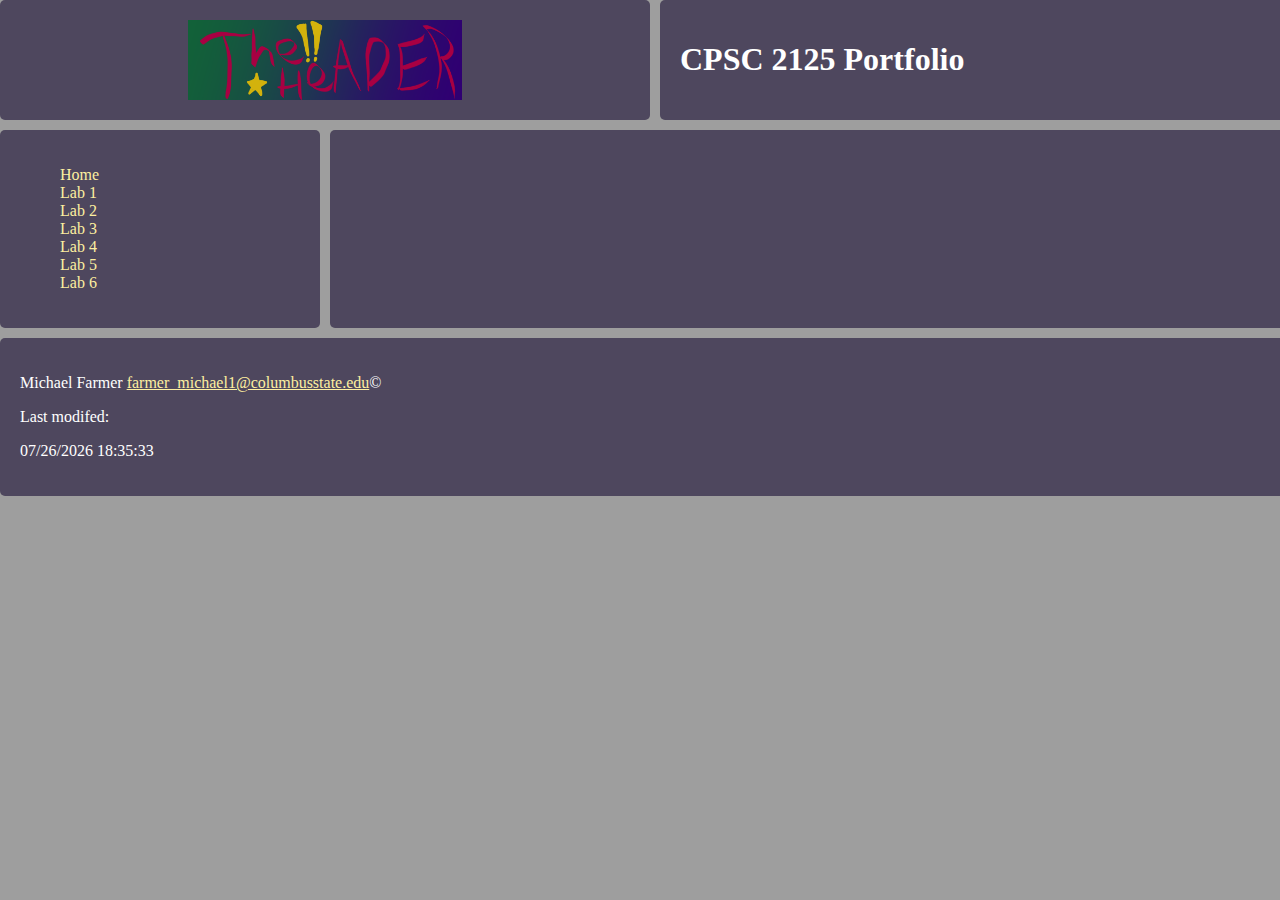
<file: index.html>
<!DOCTYPE html>
<html>
  <head>
    <meta charset="utf-8">
    <meta name="viewport" content="width=device-width">
    <title>CPSC 2125 Portfolio</title>
    
    <link href="style.css" rel="stylesheet" type="text/css" />
  </head>
  <body>

    <div class="wrapper">

    <logo class = "box logo">
    <img src="Images/The header.png" alt="Logo image" class="banner" >
    </logo>

    <header class = "box header">
    <h1>CPSC 2125 Portfolio</h1>
    </header>

    <nav class = "box nav">
    <ul>
      <li><a href="index.html">Home</a> </li>
      <li><a href="lab1.html">Lab 1</a> </li>
      <li><a href="lab2.html">Lab 2</a> </li>
      <li><a href="lab3.html">Lab 3</a> </li>
      <li><a href="lab4.html">Lab 4</a> </li>
      <li><a href="lab5.html">Lab 5</a> </li>
      <li><a href="lab6.html">Lab 6</a> </li>
    </ul>
    </nav>


    <main class = "box main">

    </main>

    <footer class = "box footer">
      <p>Michael Farmer <a href = "mailto: farmer_michael1@columbusstate.edu">farmer_michael1@columbusstate.edu</a>&copy;</p>
      <p>Last modifed: <p><p id="date"></p>
    </footer>

    </div>
    <script src="script.js"></script>
  </body> 
</html>
</file>
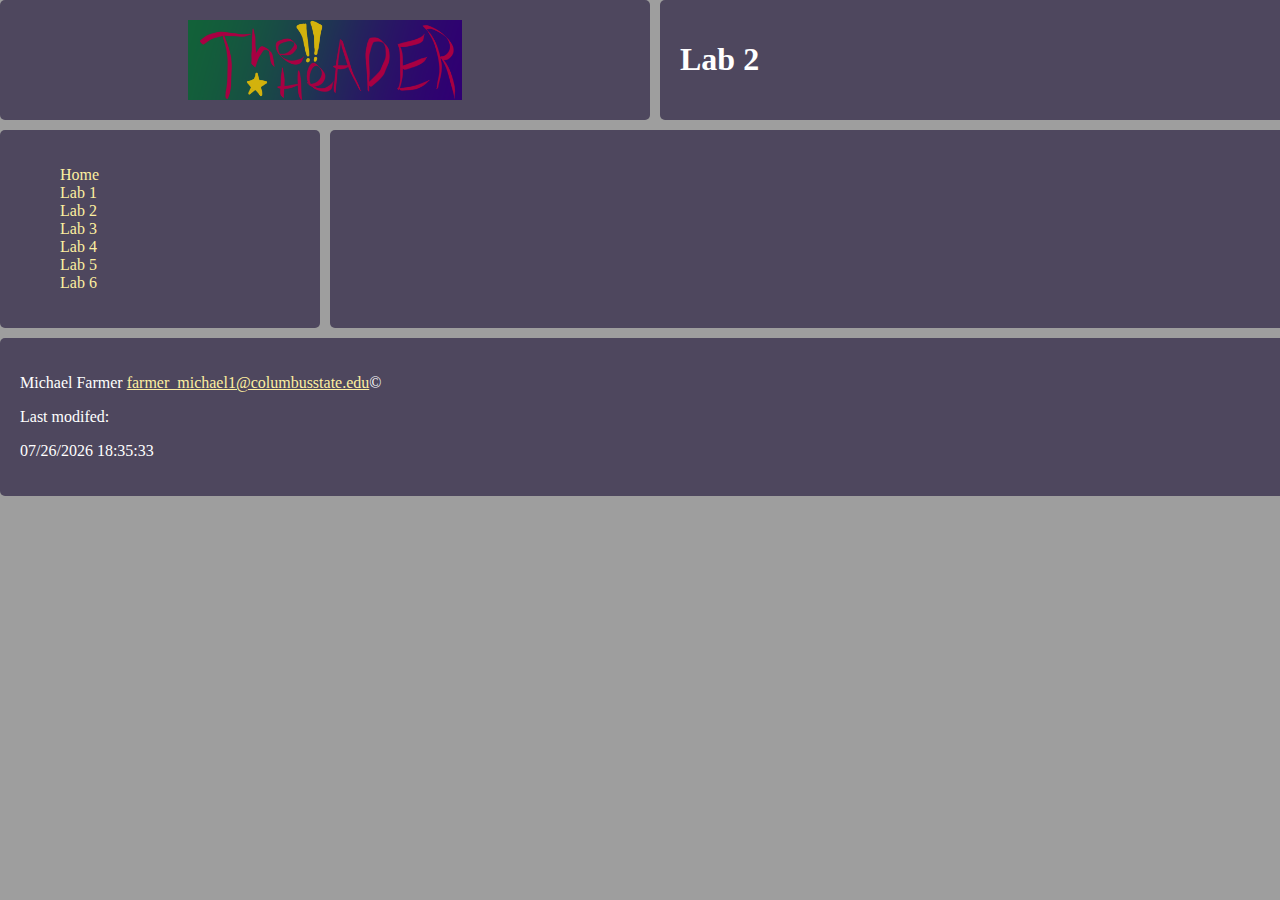
<file: lab2.html>
<!DOCTYPE html>
<html>
  <head>
    <meta charset="utf-8">
    <meta name="viewport" content="width=device-width">
    <title>This is Lab 2</title>
    
    <link href="style.css" rel="stylesheet" type="text/css" />
  </head>
  <body>

    <div class="wrapper">

    <logo class = "box logo">
    <img src="Images/The header.png" alt="Logo image" class="banner" >
    </logo>

    <header class = "box header">
    <h1>Lab 2</h1>
    </header>

    <nav class = "box nav">
    <ul>
      <li><a href="index.html">Home</a> </li>
      <li><a href="lab1.html">Lab 1</a> </li>
      <li><a href="lab2.html">Lab 2</a> </li>
      <li><a href="lab3.html">Lab 3</a> </li>
      <li><a href="lab4.html">Lab 4</a> </li>
      <li><a href="lab5.html">Lab 5</a> </li>
      <li><a href="lab6.html">Lab 6</a> </li>
    </ul>
    </nav>


    <main class = "box main">

    </main>

    <footer class = "box footer">
      <p>Michael Farmer <a href = "mailto: farmer_michael1@columbusstate.edu">farmer_michael1@columbusstate.edu</a>&copy;</p>
      <p>Last modifed: <p><p id="date"></p>
    </footer>

    </div>
    <script src="script.js"></script>
  </body> 
</html>
</file>
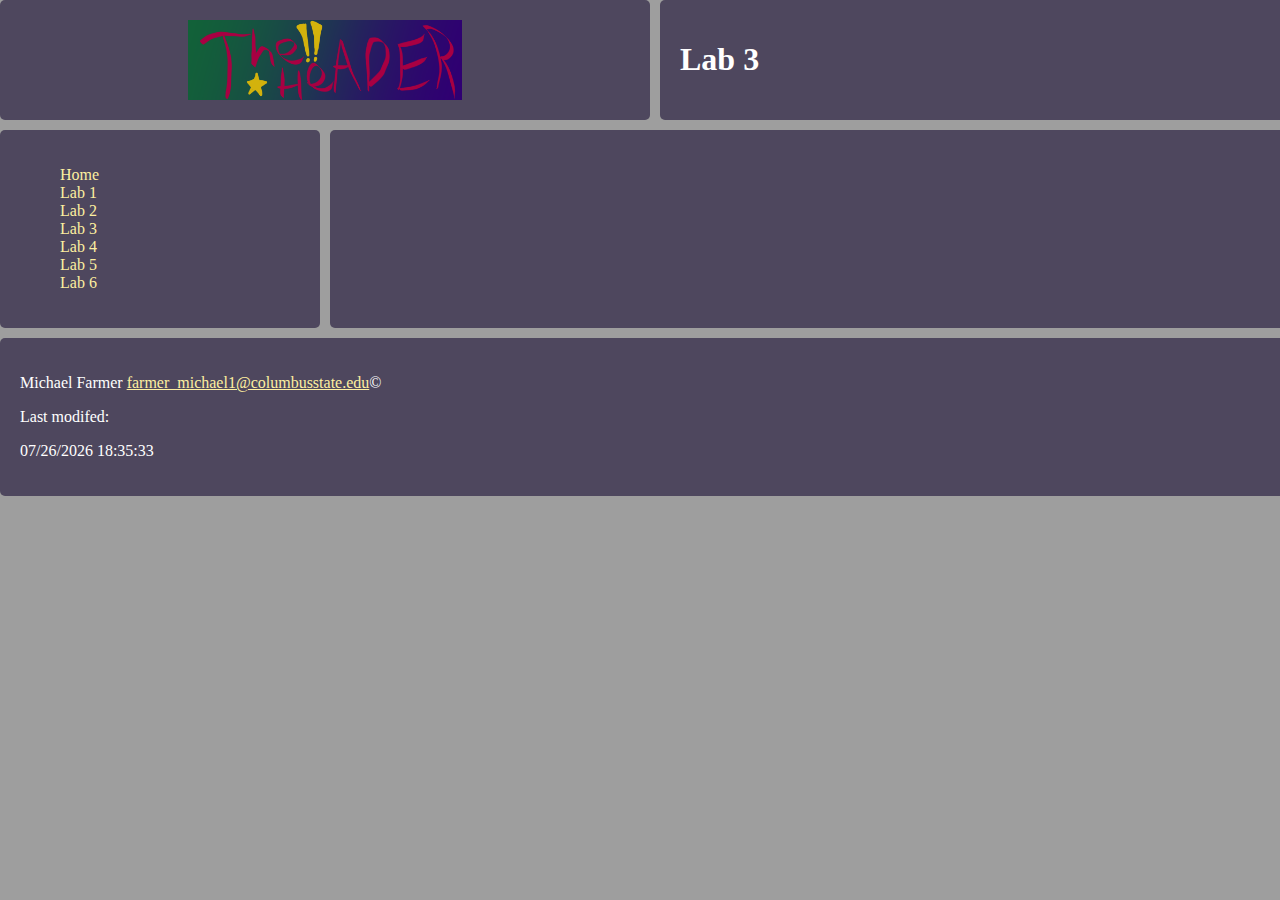
<file: lab3.html>
<!DOCTYPE html>
<html lang="en">
<head>
  <meta charset="utf-8">
    <meta name="viewport" content="width=device-width">
    <title>This is Lab 3</title>
    
    <link href="style.css" rel="stylesheet" type="text/css" />
</head>

<body>

    <div class="wrapper">

    <logo class = "box logo">
    <img src="Images/The header.png" alt="Logo image" class="banner" >
    </logo>

    <header class = "box header">
    <h1>Lab 3</h1>
    </header>

    <nav class = "box nav">
    <ul>
      <li><a href="index.html">Home</a> </li>
      <li><a href="lab1.html">Lab 1</a> </li>
      <li><a href="lab2.html">Lab 2</a> </li>
      <li><a href="lab3.html">Lab 3</a> </li>
      <li><a href="lab4.html">Lab 4</a> </li>
      <li><a href="lab5.html">Lab 5</a> </li>
      <li><a href="lab6.html">Lab 6</a> </li>
    </ul>
    </nav>


    <main class = "box main">

    </main>

    <footer class = "box footer">
      <p>Michael Farmer <a href = "mailto: farmer_michael1@columbusstate.edu">farmer_michael1@columbusstate.edu</a>&copy;</p>
      <p>Last modifed: <p><p id="date"></p>
    </footer>

    </div>
    <script src="script.js"></script>
  </body> 
</html>
</file>
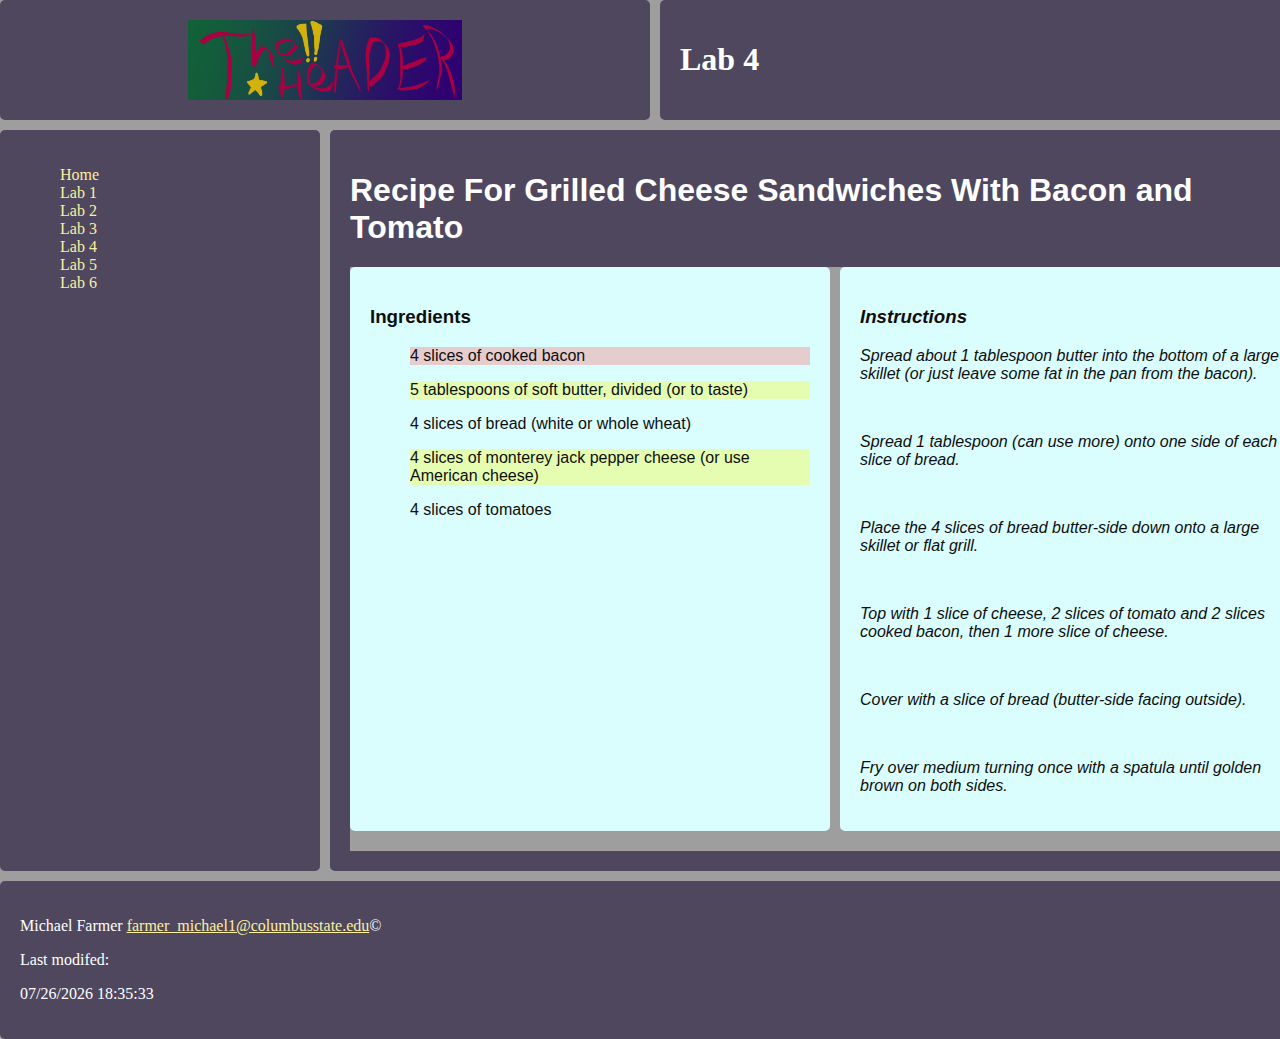
<file: lab4.html>
<!DOCTYPE html>
<html lang="en">
<head>
  <meta charset="utf-8">
    <meta name="viewport" content="width=device-width">
    <title>This is Lab 4</title>
    
    <link href="style.css" rel="stylesheet" type="text/css" />
</head>

<body>

    <div class="wrapper">

    <logo class = "box logo">
    <img src="Images/The header.png" alt="Logo image" class="banner" >
    </logo>

    <header class = "box header">
    <h1>Lab 4</h1>
    </header>

    <nav class = "box nav">
    <ul>
      <li><a href="index.html">Home</a> </li>
      <li><a href="lab1.html">Lab 1</a> </li>
      <li><a href="lab2.html">Lab 2</a> </li>
      <li><a href="lab3.html">Lab 3</a> </li>
      <li><a href="lab4.html">Lab 4</a> </li>
      <li><a href="lab5.html">Lab 5</a> </li>
      <li><a href="lab6.html">Lab 6</a> </li>
    </ul>
    </nav>


    <main class = "box main">
      <h1> Recipe For Grilled Cheese Sandwiches With Bacon and Tomato</h1>
      <div class="wrapper">
        <ingred class="section ingred">
          <h3>Ingredients</h3>
          <ul>
            <li><p class="meat">4 slices of cooked bacon </p></li>
            <li><p class="dairy">5 tablespoons of soft butter, divided (or to taste)</p></li>
            <li><p>4 slices of bread (white or whole wheat)</p></li>
            <li><p class="dairy">4 slices of monterey jack pepper cheese (or use American cheese)</p></li>
            <!-- Author's note: Tomatoes are a fruit not a vegetable.
            Left unlabled due to this -->
            <li><p>4 slices of tomatoes</p></li>
            </ul>
        </ingred>


        <instruc class ="section instruc">
          <h3>Instructions</h3>
          <p>Spread about 1 tablespoon butter into the bottom of a large skillet (or just leave some fat in the pan from the bacon).</p>
          <br>
          <p>Spread 1 tablespoon (can use more) onto one side of each slice of bread.</p>
          <br>
          <p>Place the 4 slices of bread butter-side down onto a large skillet or flat grill.</p>
          <br>
          <p>Top with 1 slice of cheese, 2 slices of tomato and 2 slices cooked bacon, then 1 more slice of cheese.</p>
          <br>
          <p>Cover with a slice of bread (butter-side facing outside).</p>
          <br>
          <p>Fry over medium turning once with a spatula until golden brown on both sides.</p>
        </instruc>


      </div>
    </main>

    <footer class = "box footer">
        <p>Michael Farmer <a href = "mailto: farmer_michael1@columbusstate.edu">farmer_michael1@columbusstate.edu</a>&copy;</p>
      <p>Last modifed: <p><p id="date"></p>
    </footer>

    </div>
    <script src="script.js"></script>
  </body> 
</html>
</file>
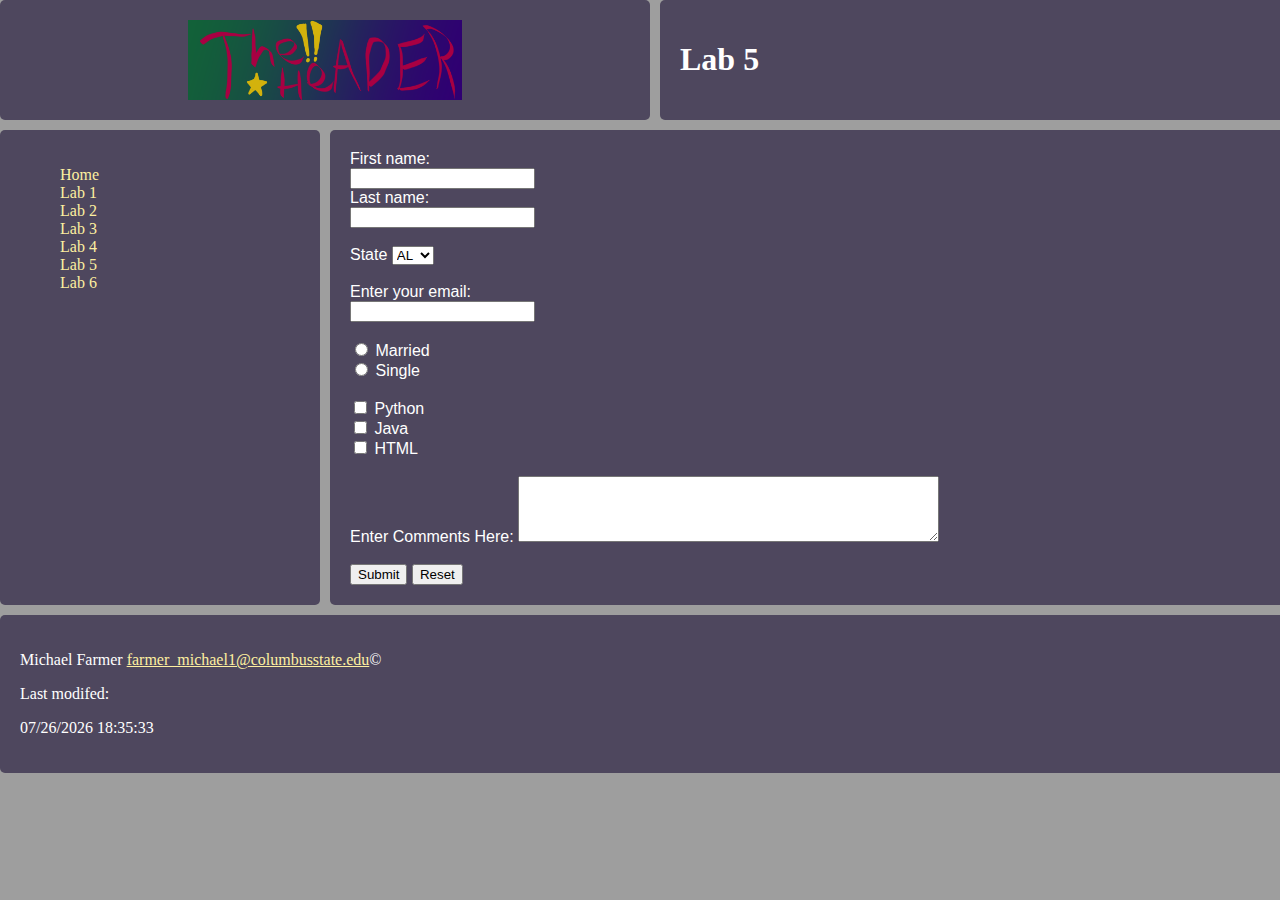
<file: lab5.html>
<!DOCTYPE html>
<html>
  <head>
    <meta charset="utf-8">
    <meta name="viewport" content="width=device-width">
    <title>This is Lab 5</title>
    
    <link href="style.css" rel="stylesheet" type="text/css" />
  </head>
  <body>

    <div class="wrapper">

    <logo class = "box logo">
    <img src="Images/The header.png" alt="Logo image" class="banner" >
    </logo>

    <header class = "box header">
    <h1>Lab 5</h1>
    </header>

    <nav class = "box nav">
    <ul>
      <li><a href="index.html">Home</a> </li>
      <li><a href="lab1.html">Lab 1</a> </li>
      <li><a href="lab2.html">Lab 2</a> </li>
      <li><a href="lab3.html">Lab 3</a> </li>
      <li><a href="lab4.html">Lab 4</a> </li>
      <li><a href="lab5.html">Lab 5</a> </li>
      <li><a href="lab6.html">Lab 6</a> </li>
    </ul>
    </nav>


    <main class = "box main">
      <form action="https://webdevbasics.net/scripts/yoga.php" method="POST">
        <label for="fname">First name:</label><br>
        <input type="text" id="fname" name="First Name" ><br>
        <label for="lname">Last name:</label><br>
        <input type="text" id="lname" name="Last Name" >
        
        <br>
        <br>
        
        <label for="states">State</label>
        <select id="states" name="State">
        <option value="alabama">AL</option>
        <option value="florida">FL</option>
        <option value="georgia">GA</option>
        </select>
        
        <br>
        <br>
        
        <label for="email">Enter your email:</label><br>
        <input type="email" id="email" name="email">
        
        <br>
        <br>

        <input type="radio" id="married" name="marital status" value="Married">
        <label for="married">Married</label><br>
        <input type="radio" id="single" name="marital status" value="Single">
        <label for="single">Single</label>
        
        <br>
        <br>

        <input type="checkbox" id="skill1" name="Skill 1" value="Python">
        <label for="skill1"> Python</label><br>
        <input type="checkbox" id="skill2" name="Skill 2" value="Java">
        <label for="skill2"> Java</label><br>
        <input type="checkbox" id="skill3" name="Skill 3" value="HTML">
        <label for="skill3"> HTML</label>
        
        <br>
        <br>

        <label for="comments">Enter Comments Here:</label>
        <textarea id="comments" name="Comments" rows="4" cols="50"></textarea>
        
        <br>
        <br>

        <input type="submit" value="Submit">
        <input type="reset">
      </form>
    </main>

    <footer class = "box footer">
      <p>Michael Farmer <a href = "mailto: farmer_michael1@columbusstate.edu">farmer_michael1@columbusstate.edu</a>&copy;</p>
      <p>Last modifed: <p><p id="date"></p>
    </footer>

    </div>
    <script src="script.js"></script>
  </body> 
</html>
</file>
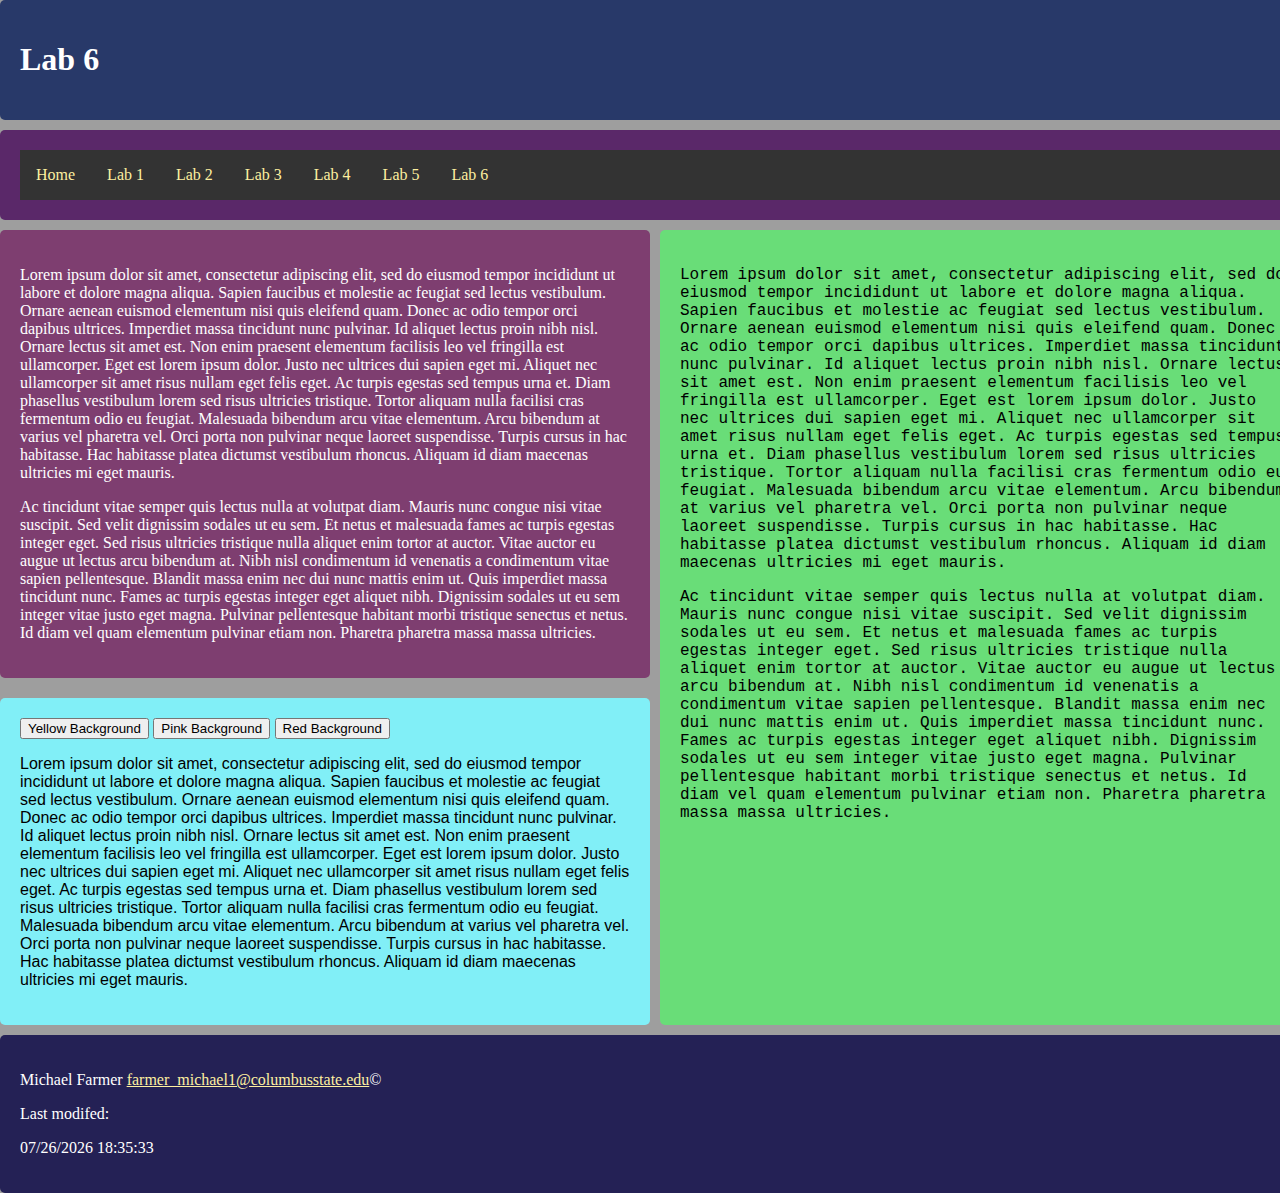
<file: lab6.html>
<!DOCTYPE html>
<html>
  <head>
    <meta charset="utf-8">
    <meta name="viewport" content="width=device-width">
    <title>This is Lab 6</title>
    
    <link href="lab6.css" rel="stylesheet" type="text/css" />
  </head>
  <body>

    <div class="wrapper">

    <header class = "box header">
    <h1>Lab 6</h1>
    </header>

    <nav class = "box nav">
    <ul>
      <li><a href="index.html">Home </a> </li>
      <li><a href="lab1.html">Lab 1 </a> </li>
      <li><a href="lab2.html">Lab 2 </a> </li>
      <li><a href="lab3.html">Lab 3 </a> </li>
      <li><a href="lab4.html">Lab 4 </a> </li>
      <li><a href="lab5.html">Lab 5 </a> </li>
      <li><a href="lab6.html">Lab 6 </a> </li>
    </ul>
    </nav>

    <section class = "box section">
      <p>Lorem ipsum dolor sit amet, consectetur adipiscing elit, sed do eiusmod tempor incididunt ut labore et dolore magna aliqua. Sapien faucibus et molestie ac feugiat sed lectus vestibulum. Ornare aenean euismod elementum nisi quis eleifend quam. Donec ac odio tempor orci dapibus ultrices. Imperdiet massa tincidunt nunc pulvinar. Id aliquet lectus proin nibh nisl. Ornare lectus sit amet est. Non enim praesent elementum facilisis leo vel fringilla est ullamcorper. Eget est lorem ipsum dolor. Justo nec ultrices dui sapien eget mi. Aliquet nec ullamcorper sit amet risus nullam eget felis eget. Ac turpis egestas sed tempus urna et. Diam phasellus vestibulum lorem sed risus ultricies tristique. Tortor aliquam nulla facilisi cras fermentum odio eu feugiat. Malesuada bibendum arcu vitae elementum. Arcu bibendum at varius vel pharetra vel. Orci porta non pulvinar neque laoreet suspendisse. Turpis cursus in hac habitasse. Hac habitasse platea dictumst vestibulum rhoncus. Aliquam id diam maecenas ultricies mi eget mauris.<br></p>

      <p>Ac tincidunt vitae semper quis lectus nulla at volutpat diam. Mauris nunc congue nisi vitae suscipit. Sed velit dignissim sodales ut eu sem. Et netus et malesuada fames ac turpis egestas integer eget. Sed risus ultricies tristique nulla aliquet enim tortor at auctor. Vitae auctor eu augue ut lectus arcu bibendum at. Nibh nisl condimentum id venenatis a condimentum vitae sapien pellentesque. Blandit massa enim nec dui nunc mattis enim ut. Quis imperdiet massa tincidunt nunc. Fames ac turpis egestas integer eget aliquet nibh. Dignissim sodales ut eu sem integer vitae justo eget magna. Pulvinar pellentesque habitant morbi tristique senectus et netus. Id diam vel quam elementum pulvinar etiam non. Pharetra pharetra massa massa ultricies. </p>
    </section>

    <article class = "box article" id="article">
      <button type="button" onclick="yellowButton()">Yellow Background</button>
      <button type="button" onclick="pinkButton()">Pink Background</button>
      <button type="button" onclick="redButton()">Red Background</button>
      
      <p>Lorem ipsum dolor sit amet, consectetur adipiscing elit, sed do eiusmod tempor incididunt ut labore et dolore magna aliqua. Sapien faucibus et molestie ac feugiat sed lectus vestibulum. Ornare aenean euismod elementum nisi quis eleifend quam. Donec ac odio tempor orci dapibus ultrices. Imperdiet massa tincidunt nunc pulvinar. Id aliquet lectus proin nibh nisl. Ornare lectus sit amet est. Non enim praesent elementum facilisis leo vel fringilla est ullamcorper. Eget est lorem ipsum dolor. Justo nec ultrices dui sapien eget mi. Aliquet nec ullamcorper sit amet risus nullam eget felis eget. Ac turpis egestas sed tempus urna et. Diam phasellus vestibulum lorem sed risus ultricies tristique. Tortor aliquam nulla facilisi cras fermentum odio eu feugiat. Malesuada bibendum arcu vitae elementum. Arcu bibendum at varius vel pharetra vel. Orci porta non pulvinar neque laoreet suspendisse. Turpis cursus in hac habitasse. Hac habitasse platea dictumst vestibulum rhoncus. Aliquam id diam maecenas ultricies mi eget mauris.</p>
    </article>

    <aside class = "box aside">
      <p>Lorem ipsum dolor sit amet, consectetur adipiscing elit, sed do eiusmod tempor incididunt ut labore et dolore magna aliqua. Sapien faucibus et molestie ac feugiat sed lectus vestibulum. Ornare aenean euismod elementum nisi quis eleifend quam. Donec ac odio tempor orci dapibus ultrices. Imperdiet massa tincidunt nunc pulvinar. Id aliquet lectus proin nibh nisl. Ornare lectus sit amet est. Non enim praesent elementum facilisis leo vel fringilla est ullamcorper. Eget est lorem ipsum dolor. Justo nec ultrices dui sapien eget mi. Aliquet nec ullamcorper sit amet risus nullam eget felis eget. Ac turpis egestas sed tempus urna et. Diam phasellus vestibulum lorem sed risus ultricies tristique. Tortor aliquam nulla facilisi cras fermentum odio eu feugiat. Malesuada bibendum arcu vitae elementum. Arcu bibendum at varius vel pharetra vel. Orci porta non pulvinar neque laoreet suspendisse. Turpis cursus in hac habitasse. Hac habitasse platea dictumst vestibulum rhoncus. Aliquam id diam maecenas ultricies mi eget mauris.<br></p>

      <p>Ac tincidunt vitae semper quis lectus nulla at volutpat diam. Mauris nunc congue nisi vitae suscipit. Sed velit dignissim sodales ut eu sem. Et netus et malesuada fames ac turpis egestas integer eget. Sed risus ultricies tristique nulla aliquet enim tortor at auctor. Vitae auctor eu augue ut lectus arcu bibendum at. Nibh nisl condimentum id venenatis a condimentum vitae sapien pellentesque. Blandit massa enim nec dui nunc mattis enim ut. Quis imperdiet massa tincidunt nunc. Fames ac turpis egestas integer eget aliquet nibh. Dignissim sodales ut eu sem integer vitae justo eget magna. Pulvinar pellentesque habitant morbi tristique senectus et netus. Id diam vel quam elementum pulvinar etiam non. Pharetra pharetra massa massa ultricies. </p>
    </aside>

    <footer class = "box footer">
      <p>Michael Farmer <a href = "mailto: farmer_michael1@columbusstate.edu">farmer_michael1@columbusstate.edu</a>&copy;</p>
      <p>Last modifed: <p><p id="date"></p>
    </footer>

    </div>
    <script src="script.js"></script>
  </body> 
</html>
</file>
<file: style.css>
body{
  margin: 0px;
  background-color: rgb(158, 158, 158)
}

.wrapper {
    display: grid;
    grid-gap: 10px;
    grid-template-columns: repeat(4, [col] 25% ) ;
    grid-template-rows: repeat(3, [row] auto  );
    background-color: rgb(158, 158, 158);
    color: rgb(107, 93, 119);
    width: 100%;
  }

  .box {
    background-color: rgb(78, 71, 94);
    color: #fff;
    border-radius: 5px;
    padding: 20px;
    border-collapse: collapse;
  }

  logo {
    grid-column: col / span 2;
    grid-row: row ;
    
  }


  header {
    grid-column: col 3 / span 2 ;
    grid-row: row ;
    font-family: impact;
  }


  nav {
    grid-column: col ;
    grid-row: row 2 ;
  }

  nav a:link{
    text-decoration: none;
  }

  nav ul{
  list-style-type:none;
 }


  main {
    grid-column: col 2 / span 3 ;
    grid-row: row 2 ;
    font-family: sans-serif;
  }


  footer {
    grid-column: col / span 4;
    grid-row: row 3;
    width: 100%;
    font-family: "Comic Sans MS", "Comic Sans", cursive;
  }




/* New grid box */
.section {
    background-color: rgb(218, 253, 254);
    color: rgb(14, 14, 14);
    border-radius: 5px;
    padding: 20px;
    border-collapse: collapse;
  }

/* ingredients styling */
  ingred {
    grid-column: col / span 2;
    grid-row: row ;
    
  }
  ingred h3{
    font-family: 'Franklin Gothic Medium', 'Arial Narrow', Arial, sans-serif
  }
  ingred ul{
    list-style-type:none;
  }
  /* classes for ingredients */
  .meat{
    background-color:rgba(255, 94, 94, 0.3);
  }
  .vegetable{
    background-color:rgba(72, 255, 72, 0.3);
  }
  .dairy{
    background-color:rgba(255, 255, 0, 0.3);
  }

/* instructions styling */
  instruc {
    grid-column: col 3 / span 2 ;
    grid-row: row ;
    font-style: italic;
  }
  instruc h3{
    font-family: 'Franklin Gothic Medium', 'Arial Narrow', Arial, sans-serif
  }



.banner{
    display: block;
    margin-left: auto;
    margin-right: auto;
    max-width: 45%;
    height: auto;
}
/* image stylings for lab 1 */
.image1{
  display: block;
    margin-left: auto;
    margin-right: auto;
    max-width: 50%;
    height: auto;
}



 /* unvisited link */
a:link {
  color: rgb(253, 239, 160);
}

/* visited link */
a:visited {
  color: rgb(71, 214, 219);
}

/* mouse over link */
a:hover {
  color: hotpink;
  background-color: rgb(51, 94, 58);
}

/* selected link */
a:active {
  color: blue;
}
</file>
<file: lab6.css>
body{
  margin: 0px;
  background-color: rgb(158, 158, 158)
}

.wrapper {
    display: grid;
    grid-gap: 10px;
    grid-template-columns: repeat(4, [col] 25% ) ;
    grid-template-rows: repeat(3, [row] auto  );
    background-color: rgb(158, 158, 158);
    width: 100%;
  }

  .box {
    border-radius: 5px;
    padding: 20px;
    border-collapse: collapse;
  }


  header {
    grid-column: col 1 / span 5 ;
    grid-row: row ;
    font-family: impact;
    background-color: rgb(40, 57, 105);
    color: white;
  }


  nav {
    grid-column: col 1 / span 5 ;
    grid-row: row 2 ;
    background-color: rgb(90, 40, 105);
  }

  /*navigation list style*/
  nav a:link{
    display: block;
    text-align: center;
    padding: 16px;
    text-decoration: none;
  }

  nav ul{
   list-style-type: none;
   margin: 0;
   padding: 0;
   overflow: hidden;
   background-color: #333333;
  }

  nav li {
   float: left;
  }



  section {
    grid-column: col 1 / span 2 ;
    grid-row: row 3 ;
    font-family: "Times New Roman", Times, serif;
    background-color: rgb(126, 62, 112);
    color: white;
  }

/*change colors*/
  article{
    grid-column: col 1 / span 2;
    grid-row: row 4 ;
    font-family: Arial, Helvetica, sans-serif;
    color: black;
    background-color: rgb(129, 239, 247);
  }

  aside{
    grid-column: col 3 / span 2;
    grid-row: row 3 / span 3;
    font-family: "Lucida Console", "Courier New", monospace;
    background-color: rgb(105, 221, 120);
  }


  footer {
    grid-column: col / span 4;
    grid-row: row 5;
    width: 100%;
    font-family: "Comic Sans MS", "Comic Sans", cursive;
    background-color: rgb(36, 33, 85);
    color: white;
  }



   /* unvisited link */
a:link {
  color: rgb(253, 239, 160);
}

/* visited link */
a:visited {
  color: rgb(71, 214, 219);
}

/* mouse over link */
 a:hover {
  color: hotpink;
  background-color: rgb(51, 94, 58);
}

/* selected link */
a:active {
  color: blue;
}
</file>
